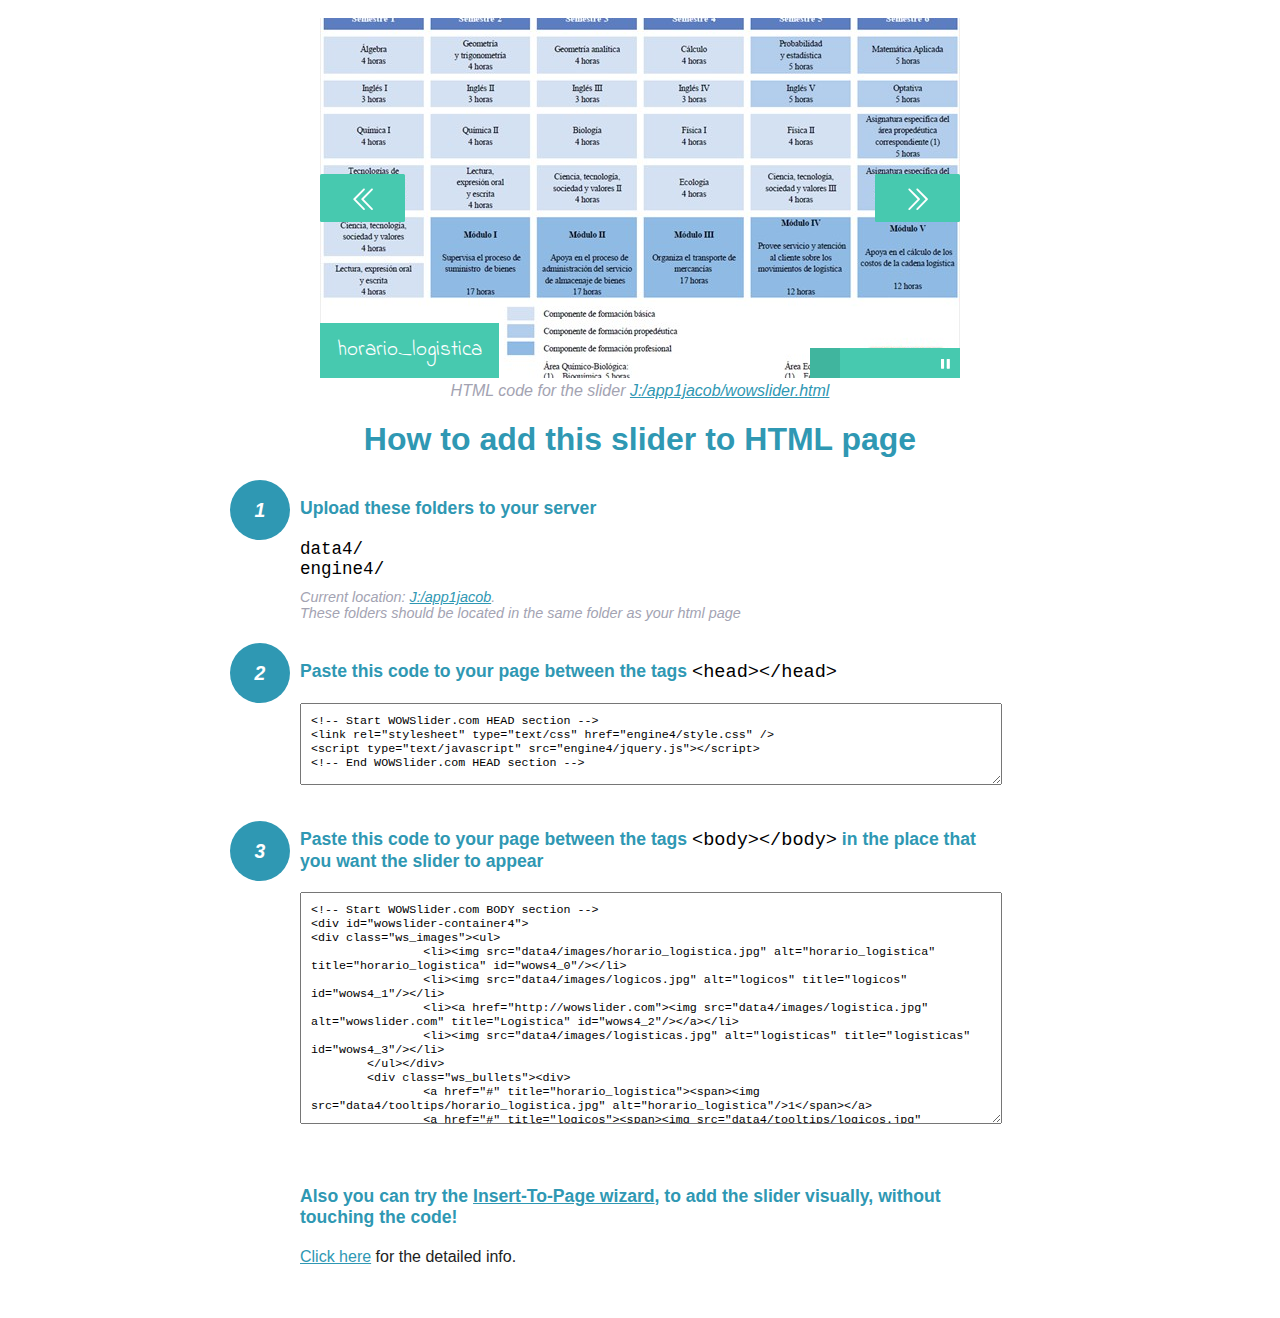
<file: wowslider-howto.html>
<!DOCTYPE html>
<html>
<head>
	<title>WOWSlider</title>
	<meta http-equiv="content-type" content="text/html; charset=utf-8" />
	<meta name="description" content="WOWSlider" />
	
	<!-- Start WOWSlider.com HEAD section --> <!-- add to the <head> of your page -->
	<link rel="stylesheet" type="text/css" href="engine4/style.css" />
	<script type="text/javascript" src="engine4/jquery.js"></script>
	<!-- End WOWSlider.com HEAD section -->


<style>
.instuction {
	font-family: sans-serif, Arial;
	display: block;
	margin: 0 auto;
	max-width: 820px;
	width: 100%;
	padding: 0 70px;
	color: #222;
	-webkit-box-sizing: border-box;
	-moz-box-sizing: border-box;
	box-sizing: border-box;
}
.instuction h1 img {
	max-width: 170px;
	vertical-align: middle;
	margin-bottom: 10px;
}
.instuction h1 {
	color: #2F98B3;
	text-align: center;
}
.instuction h2 {
	position: relative;
	font-size: 1.1em;
	color: #2F98B3;
	margin-bottom: 20px;
	margin-top: 40px;
}
.instuction h2 span.num {
	position: absolute;
	left: -70px;
	top: -18px;
	display: inline-block;
	vertical-align: middle;
	font-style: italic;
	font-size: 1.1em;
	width: 60px;
	height: 60px;
	line-height: 60px;
	text-align: center;
	background: #2F98B3;
	color: #fff;
	border-radius: 50%;
}
.instuction .mono {
	color: #000;
	font-family: monospace;
	font-size: 1.3em;
	font-weight: normal;
}
.instuction li.mono {
	font-size: 1.5em;
}

.instuction ul {
	font-size: 0.9em;
	margin-top: 0;
	padding-left: 0;
	list-style: none;
}
.instuction .note {
	color: #A3A3B2;
	font-style: italic;
	padding-top: 10px;
}
.instuction p.note {
	text-align: center;
	padding-top: 0;
	margin-top: 4px;
}
.instuction textarea {
	font-size: 0.9em;
	min-height: 60px;
	padding: 10px;
	margin: 0;
	overflow: auto;
	max-width: 100%;
	width: 100%;
}
.instuction a,
.instuction a:visited {
	color: #2F98B3;
}
</style>


</head>
<body style="margin:auto">

<br>

<!-- Start WOWSlider.com BODY section --> <!-- add to the <body> of your page -->
<div id="wowslider-container4">
<div class="ws_images"><ul>
		<li><img src="data4/images/horario_logistica.jpg" alt="horario_logistica" title="horario_logistica" id="wows4_0"/></li>
		<li><img src="data4/images/logicos.jpg" alt="logicos" title="logicos" id="wows4_1"/></li>
		<li><a href="http://wowslider.com"><img src="data4/images/logistica.jpg" alt="wowslider.com" title="Logistica" id="wows4_2"/></a></li>
		<li><img src="data4/images/logisticas.jpg" alt="logisticas" title="logisticas" id="wows4_3"/></li>
	</ul></div>
	<div class="ws_bullets"><div>
		<a href="#" title="horario_logistica"><span><img src="data4/tooltips/horario_logistica.jpg" alt="horario_logistica"/>1</span></a>
		<a href="#" title="logicos"><span><img src="data4/tooltips/logicos.jpg" alt="logicos"/>2</span></a>
		<a href="#" title="Logistica"><span><img src="data4/tooltips/logistica.jpg" alt="Logistica"/>3</span></a>
		<a href="#" title="logisticas"><span><img src="data4/tooltips/logisticas.jpg" alt="logisticas"/>4</span></a>
	</div></div><div class="ws_script" style="position:absolute;left:-99%"><a href="http://wowslider.net">jquery slideshow</a> by WOWSlider.com v8.7</div>
<div class="ws_shadow"></div>
</div>	
<script type="text/javascript" src="engine4/wowslider.js"></script>
<script type="text/javascript" src="engine4/script.js"></script>
<!-- End WOWSlider.com BODY section -->


<div class="instuction">
	<p class="note">HTML code for the slider <a href="file:///J:/app1jacob/wowslider.html">J:/app1jacob/wowslider.html</a></p>

	<h1>
		How to add this slider to HTML page
	</h1>

	<h2><span class="num">1</span> Upload these folders to your server</h2>
	<ul>
		<li class="mono">data4/</li>
		<li class="mono">engine4/</li>
		<li class="note">Current location: <a href="file:///J:/app1jacob">J:/app1jacob</a>. <br>These folders should be located in the same folder as your html page</li>
	</ul>

	<h2><span class="num">2</span> Paste this code to your page between the tags <span class="mono">&lt;head&gt;&lt;/head&gt;</span></h2>
	<textarea onclick="this.select()">&lt;!-- Start WOWSlider.com HEAD section --&gt;
&lt;link rel=&quot;stylesheet&quot; type=&quot;text/css&quot; href=&quot;engine4/style.css&quot; /&gt;
&lt;script type=&quot;text/javascript&quot; src=&quot;engine4/jquery.js&quot;&gt;&lt;/script&gt;
&lt;!-- End WOWSlider.com HEAD section --&gt;</textarea>


	<h2><span class="num" style="top: -8px;">3</span> Paste this code to your page between the tags <span class="mono">&lt;body&gt;&lt;/body&gt;</span> in the place that you want the slider to appear</h2>
	<textarea onclick="this.select()" rows="15">&lt;!-- Start WOWSlider.com BODY section --&gt;
&lt;div id=&quot;wowslider-container4&quot;&gt;
&lt;div class=&quot;ws_images&quot;&gt;&lt;ul&gt;
		&lt;li&gt;&lt;img src=&quot;data4/images/horario_logistica.jpg&quot; alt=&quot;horario_logistica&quot; title=&quot;horario_logistica&quot; id=&quot;wows4_0&quot;/&gt;&lt;/li&gt;
		&lt;li&gt;&lt;img src=&quot;data4/images/logicos.jpg&quot; alt=&quot;logicos&quot; title=&quot;logicos&quot; id=&quot;wows4_1&quot;/&gt;&lt;/li&gt;
		&lt;li&gt;&lt;a href=&quot;http://wowslider.com&quot;&gt;&lt;img src=&quot;data4/images/logistica.jpg&quot; alt=&quot;wowslider.com&quot; title=&quot;Logistica&quot; id=&quot;wows4_2&quot;/&gt;&lt;/a&gt;&lt;/li&gt;
		&lt;li&gt;&lt;img src=&quot;data4/images/logisticas.jpg&quot; alt=&quot;logisticas&quot; title=&quot;logisticas&quot; id=&quot;wows4_3&quot;/&gt;&lt;/li&gt;
	&lt;/ul&gt;&lt;/div&gt;
	&lt;div class=&quot;ws_bullets&quot;&gt;&lt;div&gt;
		&lt;a href=&quot;#&quot; title=&quot;horario_logistica&quot;&gt;&lt;span&gt;&lt;img src=&quot;data4/tooltips/horario_logistica.jpg&quot; alt=&quot;horario_logistica&quot;/&gt;1&lt;/span&gt;&lt;/a&gt;
		&lt;a href=&quot;#&quot; title=&quot;logicos&quot;&gt;&lt;span&gt;&lt;img src=&quot;data4/tooltips/logicos.jpg&quot; alt=&quot;logicos&quot;/&gt;2&lt;/span&gt;&lt;/a&gt;
		&lt;a href=&quot;#&quot; title=&quot;Logistica&quot;&gt;&lt;span&gt;&lt;img src=&quot;data4/tooltips/logistica.jpg&quot; alt=&quot;Logistica&quot;/&gt;3&lt;/span&gt;&lt;/a&gt;
		&lt;a href=&quot;#&quot; title=&quot;logisticas&quot;&gt;&lt;span&gt;&lt;img src=&quot;data4/tooltips/logisticas.jpg&quot; alt=&quot;logisticas&quot;/&gt;4&lt;/span&gt;&lt;/a&gt;
	&lt;/div&gt;&lt;/div&gt;&lt;div class=&quot;ws_script&quot; style=&quot;position:absolute;left:-99%&quot;&gt;&lt;a href=&quot;http://wowslider.net&quot;&gt;jquery slideshow&lt;/a&gt; by WOWSlider.com v8.7&lt;/div&gt;
&lt;div class=&quot;ws_shadow&quot;&gt;&lt;/div&gt;
&lt;/div&gt;	
&lt;script type=&quot;text/javascript&quot; src=&quot;engine4/wowslider.js&quot;&gt;&lt;/script&gt;
&lt;script type=&quot;text/javascript&quot; src=&quot;engine4/script.js&quot;&gt;&lt;/script&gt;
&lt;!-- End WOWSlider.com BODY section --&gt;</textarea>

<br><br>
<h2>Also you can try the <a href="http://wowslider.com/help/add-wowslider-to-page-2.html" target="_blank">Insert-To-Page wizard</a>, to add the slider visually, without touching the code!</h2>
<p>
	<a href="http://wowslider.com/help/add-wowslider-to-page-2.html" target="_blank">Click here</a> for the detailed info.
</p>
</div>

<br><br>
</body>
</html>
</file>
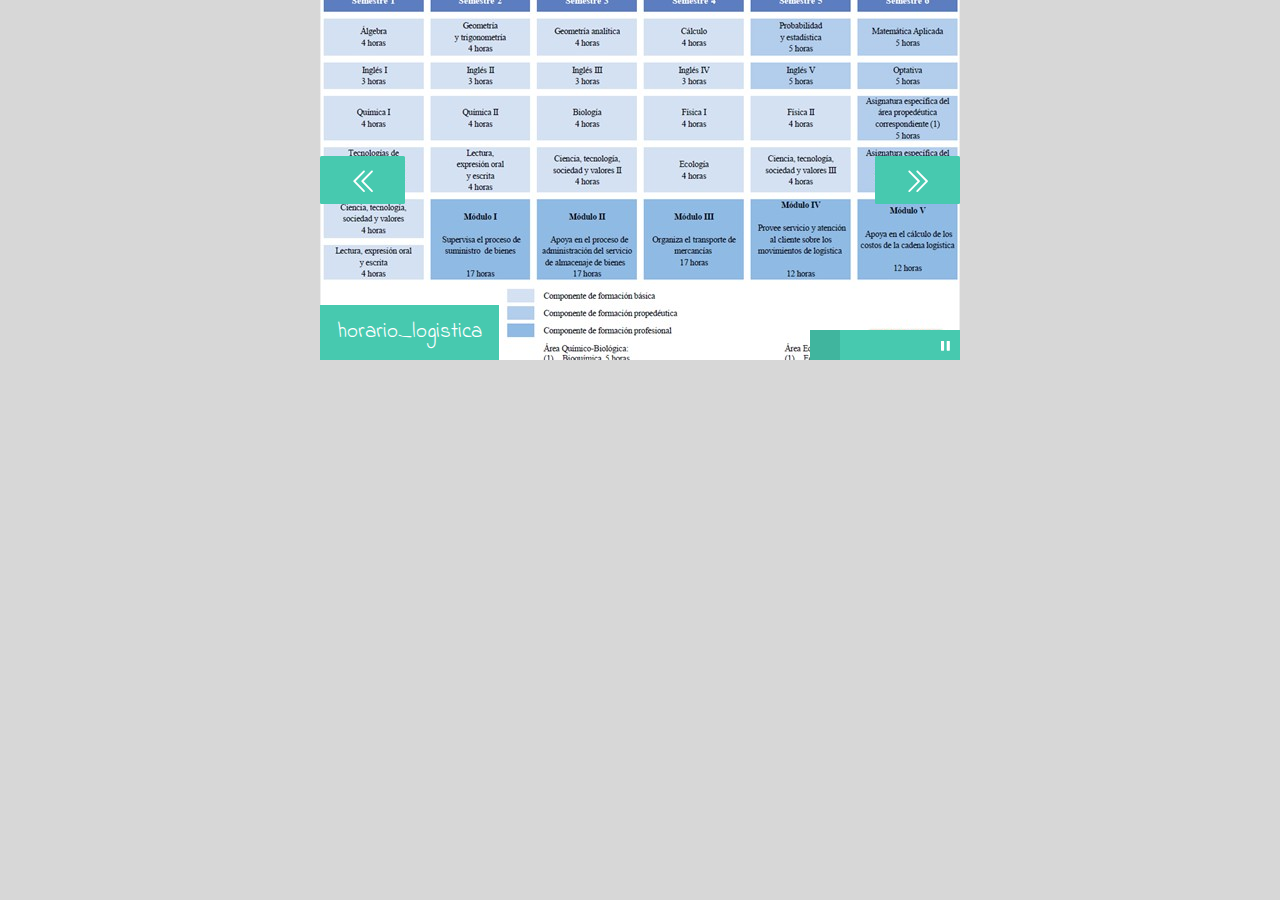
<file: wowslider.html>
<!DOCTYPE html>
<html>
<head>
	<title>Jquery slideshow</title>
	<meta http-equiv="content-type" content="text/html; charset=utf-8" />
	<meta name="description" content="Made with WOW Slider - Create beautiful, responsive image sliders in a few clicks. Awesome skins and animations. Jquery slideshow" />
	
	<!-- Start WOWSlider.com HEAD section --> <!-- add to the <head> of your page -->
	<link rel="stylesheet" type="text/css" href="engine4/style.css" />
	<script type="text/javascript" src="engine4/jquery.js"></script>
	<!-- End WOWSlider.com HEAD section -->

</head>
<body style="background-color:#d7d7d7;margin:auto">
	
	<!-- Start WOWSlider.com BODY section --> <!-- add to the <body> of your page -->
	<div id="wowslider-container4">
	<div class="ws_images"><ul>
		<li><img src="data4/images/horario_logistica.jpg" alt="horario_logistica" title="horario_logistica" id="wows4_0"/></li>
		<li><img src="data4/images/logicos.jpg" alt="logicos" title="logicos" id="wows4_1"/></li>
		<li><a href="http://wowslider.com"><img src="data4/images/logistica.jpg" alt="wowslider.com" title="Logistica" id="wows4_2"/></a></li>
		<li><img src="data4/images/logisticas.jpg" alt="logisticas" title="logisticas" id="wows4_3"/></li>
	</ul></div>
	<div class="ws_bullets"><div>
		<a href="#" title="horario_logistica"><span><img src="data4/tooltips/horario_logistica.jpg" alt="horario_logistica"/>1</span></a>
		<a href="#" title="logicos"><span><img src="data4/tooltips/logicos.jpg" alt="logicos"/>2</span></a>
		<a href="#" title="Logistica"><span><img src="data4/tooltips/logistica.jpg" alt="Logistica"/>3</span></a>
		<a href="#" title="logisticas"><span><img src="data4/tooltips/logisticas.jpg" alt="logisticas"/>4</span></a>
	</div></div><div class="ws_script" style="position:absolute;left:-99%"><a href="http://wowslider.net">jquery slideshow</a> by WOWSlider.com v8.7</div>
	<div class="ws_shadow"></div>
	</div>	
	<script type="text/javascript" src="engine4/wowslider.js"></script>
	<script type="text/javascript" src="engine4/script.js"></script>
	<!-- End WOWSlider.com BODY section -->

</body>
</html>
</file>
<file: engine4/style.css>
/*
 *	generated by WOW Slider 8.7
 *	template Dodgy
 */
@import url(https://fonts.googleapis.com/css?family=Indie+Flower);
@font-face {
  font-family: 'ws-ctrl-dodgy';
  src: url('ws-ctrl-dodgy.eot');
  src: url('ws-ctrl-dodgy.eot#iefix') format('embedded-opentype'),
       url('ws-ctrl-dodgy.svg#ws-ctrl-dodgy') format('svg');
  font-weight: normal;
  font-style: normal;
}
@font-face {
  font-family: 'ws-ctrl-dodgy';
  src: url('[data-uri]') format('woff'),
       url('[data-uri]') format('truetype');
}
#wowslider-container4 { 
	display: table;
	zoom: 1; 
	position: relative;
	width: 100%;
	max-width: 640px;
	max-height:360px;
	margin:0px auto 0px;
	z-index:90;
	text-align:left; /* reset align=center */
	font-size: 10px;
	text-shadow: none; /* fix some user styles */

	/* reset box-sizing (to boostrap friendly) */
	-webkit-box-sizing: content-box;
	-moz-box-sizing: content-box;
	box-sizing: content-box; 
}
* html #wowslider-container4{ width:640px }
#wowslider-container4 .ws_images ul{
	position:relative;
	width: 10000%; 
	height:100%;
	left:0;
	list-style:none;
	margin:0;
	padding:0;
	border-spacing:0;
	overflow: visible;
	/*table-layout:fixed;*/
}
#wowslider-container4 .ws_images ul li{
	position: relative;
	width:1%;
	height:100%;
	line-height:0; /*opera*/
	overflow: hidden;
	float:left;
	/*font-size:0;*/
	padding:0 0 0 0 !important;
	margin:0 0 0 0 !important;
}

#wowslider-container4 .ws_images{
	position: relative;
	left:0;
	top:0;
	height:100%;
	max-height:360px;
	max-width: 640px;
	vertical-align: top;
	border:none;
	overflow: hidden;
}
#wowslider-container4 .ws_images ul a{
	width:100%;
	height:100%;
	max-height:360px;
	display:block;
	color:transparent;
}
#wowslider-container4 img{
	max-width: none !important;
}
#wowslider-container4 .ws_images .ws_list img,
#wowslider-container4 .ws_images > div > img{
	width:100%;
	border:none 0;
	max-width: none;
	padding:0;
	margin:0;
}
#wowslider-container4 .ws_images > div > img {
	max-height:360px;
}

#wowslider-container4 .ws_images iframe {
	position: absolute;
	z-index: -1;
}

#wowslider-container4 .ws-title > div {
	display: inline-block !important;
}

#wowslider-container4 a{ 
	text-decoration: none; 
	outline: none; 
	border: none; 
}

#wowslider-container4  .ws_bullets { 
	float: left;
	position:absolute;
	z-index:70;
}
#wowslider-container4  .ws_bullets div{
	position:relative;
	float:left;
	font-size: 0px;
}
/* compatibility with Joomla styles */
#wowslider-container4  .ws_bullets a {
	line-height: 0;
}

#wowslider-container4  .ws_script{
	display:none;
}
#wowslider-container4 sound, 
#wowslider-container4 object{
	position:absolute;
}

/* prevent some of users reset styles */
#wowslider-container4 .ws_effect {
	position: static;
	width: 100%;
	height: 100%;
}

#wowslider-container4 .ws_photoItem {
	border: 2em solid #fff;
	margin-left: -2em;
	margin-top: -2em;
}
#wowslider-container4 .ws_cube_side {
	background: #A6A5A9;
}


#wowslider-container4.ws_gestures {
	cursor: -webkit-grab;
	cursor: -moz-grab;
	cursor: url("[data-uri]"), move;
}
#wowslider-container4.ws_gestures.ws_grabbing {
	cursor: -webkit-grabbing;
	cursor: -moz-grabbing;
	cursor: url("[data-uri]"), move;
}

/* hide controls when video start play */
#wowslider-container4.ws_video_playing .ws_bullets,
#wowslider-container4.ws_video_playing .ws_fullscreen,
#wowslider-container4.ws_video_playing .ws_next,
#wowslider-container4.ws_video_playing .ws_prev {
	display: none;
}


/* youtube/vimeo buttons */
#wowslider-container4 .ws_video_btn {
	position: absolute;
	display: none;
	cursor: pointer;
	top: 0;
	left: 0;
	width: 100%;
	height: 100%;
	z-index: 55;
}
#wowslider-container4 .ws_video_btn.ws_youtube,
#wowslider-container4 .ws_video_btn.ws_vimeo {
	display: block;
}
#wowslider-container4 .ws_video_btn div {
	position: absolute;
	background-image: url(./playvideo.png);
	background-size: 200%;
	top: 50%;
	left: 50%;
	width: 7em;
	height: 5em;
	margin-left: -3.5em;
	margin-top: -2.5em;
}
#wowslider-container4 .ws_video_btn.ws_youtube div {
	background-position: 0 0;
}
#wowslider-container4 .ws_video_btn.ws_youtube:hover div {
	background-position: 100% 0;
}
#wowslider-container4 .ws_video_btn.ws_vimeo div {
	background-position: 0 100%;
}
#wowslider-container4 .ws_video_btn.ws_vimeo:hover div {
	background-position: 100% 100%;
}

#wowslider-container4 .ws_playpause.ws_hide {
	display: none !important;
}
#wowslider-container4 .ws_controls {
	position: absolute;
	top: 0; left: 0; right: 0; bottom: 0;
	overflow: hidden;
}

/* FS btn */
#wowslider-container4 .ws_fullscreen {
	right: auto;
	left: 0;
	top: 0;
	background: #47c9af;
	font-size: 0.8rem;
	padding: 8px;
}

/* bullets */
#wowslider-container4 .ws_bullets { 
	padding: 0px;
	max-width: 40%;
	text-align: right;
}
#wowslider-container4 .ws_bullets a { 
	position:relative;
	display: inline-block;
	width: 0;
	padding: 15px;
} 
#wowslider-container4 .ws_bullets a > span {
	position:absolute;
	display: block;
	top:0;
	right: 0;
	height:100%;
	width:100%;
	background: #47c9af;
}

#wowslider-container4 .ws_bullets a.ws_overbull > span,
#wowslider-container4 .ws_bullets a.ws_selbull > span {
	background: #40b59e;
}



/* Play / Pause */
#wowslider-container4 .ws_playpause {
	position:absolute;
	right: 0;
	bottom: 0;
	padding: 15px;
	background: #47c9af;
	
	color: #ffffff;
	z-index: 100;
}

#wowslider-container4 .ws_playpause > span:before {
	font: 1.2em "ws-ctrl-dodgy";
	position: absolute;
	left: 0;
	top: 50%;
	right: 0;
	margin-top: 1px;
	display: block;
	text-align: center;
	-webkit-transform: translateY(-50%);
	transform: translateY(-50%);
}
/* IE10+ hacks */
_:-ms-input-placeholder, :root #wowslider-container4 a.ws_playpause > span:before {line-height: 3.2em;}

#wowslider-container4 .ws_play > span:before {
	content:"\e800";
}
#wowslider-container4 .ws_pause > span:before {
	content:"\e801";
}



/* arrows */
#wowslider-container4 a.ws_next,
#wowslider-container4 a.ws_prev {
	position:absolute;
	top:50%;
	color: #ffffff;
	margin-top: -2.4em;
	width: 8.5em;
	height: 4.8em;
	z-index: 100;

	-webkit-transition: background 200ms ease-in-out, -webkit-transform 200ms ease-in-out, box-shadow 200ms ease-in-out;
	transition: background 200ms ease-in-out, transform 200ms ease-in-out, -webkit-transform 200ms ease-in-out, box-shadow 200ms ease-in-out;
}
#wowslider-container4 a.ws_next {
	right: 0;
}
#wowslider-container4 a.ws_prev {
	left: 0;
}


#wowslider-container4 a.ws_next > span,
#wowslider-container4 a.ws_prev > span {
	display: block;
	position: absolute;
	top: 0; left: 0; right: 0; bottom: 0;
	background: #47c9af;
	border-radius: 0.15em;
	color: #fff;
	text-align: center;
	z-index: 2;
}

#wowslider-container4 a.ws_next > span:before,
#wowslider-container4 a.ws_prev > span:before,
#wowslider-container4 a.ws_next > span:after,
#wowslider-container4 a.ws_prev > span:after {
	position: absolute;
	display: block;
	font: 2.5em "ws-ctrl-dodgy";
	top: 50%;
	left: 0;
	right: 0;
	margin-top: 1px;
	margin-left: -8px;
	-webkit-transform: translateY(-50%);
	transform: translateY(-50%);
}
/* IE10+ hacks */
_:-ms-input-placeholder, :root #wowslider-container4 a.ws_next > span:before {line-height: 3.2em;}
_:-ms-input-placeholder, :root #wowslider-container4 a.ws_prev > span:before {line-height: 3.2em;}

#wowslider-container4 a.ws_next > span:before,
#wowslider-container4 a.ws_next > span:after {
	content:'\e803';
}
#wowslider-container4 a.ws_prev > span:before,
#wowslider-container4 a.ws_prev > span:after {
	content:'\e802';
}
#wowslider-container4 a.ws_next > span:after,
#wowslider-container4 a.ws_prev > span:after {
	margin-left: 8px;
}

#wowslider-container4 a.ws_prev,
#wowslider-container4 a.ws_next {
  -webkit-perspective: 1000px;
  -ms-perspective: 1000px;
  perspective: 1000px;
  -webkit-transition: 300ms padding 300ms ease, 300ms margin-top 300ms ease;
  transition: 300ms padding 300ms ease, 300ms margin-top 300ms ease;
}
#wowslider-container4 a.ws_prev:hover,
#wowslider-container4 a.ws_next:hover {
  padding: $arrowHoverPadding$em 0;
  margin-top: -$arrowHoverPadding$em;
  -webkit-transition: 300ms padding ease, 300ms margin-top ease;
  transition: 300ms padding ease, 300ms margin-top ease;
}



#wowslider-container4 a.ws_prev img,
#wowslider-container4 a.ws_next img {
	position: absolute;
	top: 0;
	width: 8.5em;
	-webkit-transform-style: preserve-3d;
	transform-style: preserve-3d;

	visibility: hidden;
	-webkit-transition: 300ms -webkit-transform ease, 300ms visibility ease;
	transition: 300ms transform ease, 300ms -webkit-transform ease, 300ms visibility ease;
}

#wowslider-container4 a.ws_prev img {
	left: 8.5em;
	-webkit-transform: rotateY(90deg);
	-ms-transform: rotateY(90deg);
	transform: rotateY(90deg);

	-webkit-transform-origin: 0 0;
	-ms-transform-origin: 0 0;
	transform-origin: 0 0;
}
#wowslider-container4 a.ws_next img {
	right: 8.5em;
	-webkit-transform: rotateY(-90deg);
	-ms-transform: rotateY(-90deg);
	transform: rotateY(-90deg);

	-webkit-transform-origin: 100% 0;
	-ms-transform-origin: 100% 0;
	transform-origin: 100% 0;
}

#wowslider-container4 a.ws_next:hover img,
#wowslider-container4 a.ws_prev:hover img {
	visibility: visible;
	-webkit-transform: rotateY(0);
	transform: rotateY(0);
}/* bottom center */
#wowslider-container4  .ws_bullets {
	bottom:0;
	right: 0;
	margin-right: 30px;
}#wowslider-container4 .ws-title{
	font: 1.4em "Indie Flower", cursive;
	max-width: 50%;
	position: absolute;
	left: 0;
	margin-right:10em;
	z-index: 50;
	bottom: 0;
	top: auto;
	opacity: 1;
}
#wowslider-container4 .ws-title div,#wowslider-container4 .ws-title span{
	display:inline-block;
	padding: 0.6em 0.8em;
	background-color: #47c9af;
	color: #fff;
}
#wowslider-container4 .ws-title div{
	display:block;
	margin-top:0.5em;
	font-size: 1em;
	color: #fff;
}
#wowslider-container4 .ws-title span{
	font-size: 1.5em;
}#wowslider-container4 .ws_images > ul{
	animation: wsBasic 16s infinite;
	-moz-animation: wsBasic 16s infinite;
	-webkit-animation: wsBasic 16s infinite;
}
@keyframes wsBasic{0%{left:-0%} 12.5%{left:-0%} 25%{left:-100%} 37.5%{left:-100%} 50%{left:-200%} 62.5%{left:-200%} 75%{left:-300%} 87.5%{left:-300%} }
@-moz-keyframes wsBasic{0%{left:-0%} 12.5%{left:-0%} 25%{left:-100%} 37.5%{left:-100%} 50%{left:-200%} 62.5%{left:-200%} 75%{left:-300%} 87.5%{left:-300%} }
@-webkit-keyframes wsBasic{0%{left:-0%} 12.5%{left:-0%} 25%{left:-100%} 37.5%{left:-100%} 50%{left:-200%} 62.5%{left:-200%} 75%{left:-300%} 87.5%{left:-300%} }

#wowslider-container4 .ws_bullets  a img{
	position:absolute;
	display:block;
	text-indent:0;
	bottom:15px;
	left:-43px;
	visibility:hidden;
	max-width:none;
}
#wowslider-container4 .ws_bullets a:hover img{
	visibility:visible;
}

#wowslider-container4 .ws_bulframe div div{
	height:48px;
	overflow:visible;
	position:relative;
}
#wowslider-container4 .ws_bulframe div {
	left:0;
	overflow:hidden;
	position:relative;
	width:85px;
}
#wowslider-container4  .ws_bullets .ws_bulframe{
	position:absolute;
	display:none;
	bottom:30px;
	margin-left:10px;
	cursor:pointer;

	/* fixed bulframe hidding in Chrome */
	-webkit-transform: translateZ(0);
	-ms-transform: translateZ(0);
	-o-transform: translateZ(0);
	transform: translateZ(0);
}#wowslider-container4 .ws_bulframe div div{
	height: auto;
}

@media all and (max-width:760px) {
	#wowslider-container4 .ws_fullscreen {
		display: block;
	}
}
@media all and (max-width:400px){
	#wowslider-container4 .ws_controls,
	#wowslider-container4 .ws_bullets,
	#wowslider-container4 .ws_thumbs{
		display: none
	}
}
</file>
